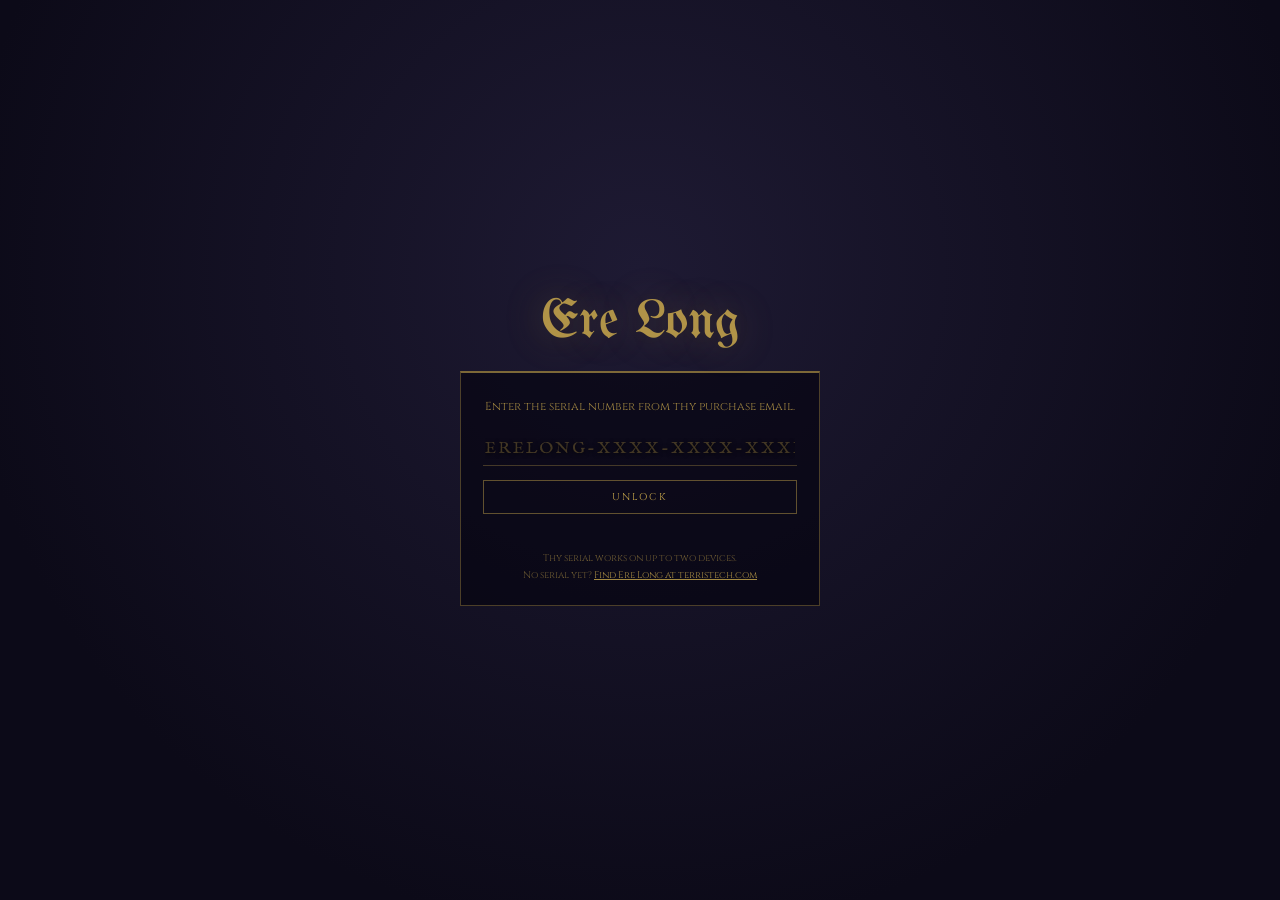
<file: public/unlock.html>
<!DOCTYPE html>
<html lang="en">
<head>
  <meta charset="UTF-8">
  <meta http-equiv="Content-Security-Policy" content="default-src 'self'; script-src 'self'; style-src 'self'; img-src 'self'; font-src 'self'; object-src 'none'; base-uri 'self'; form-action 'self'">
  <meta name="viewport" content="width=device-width, initial-scale=1.0">
  <title>Ere Long — Unlock</title>
  <meta name="theme-color" content="#1a1a2e">
  <link rel="stylesheet" href="styles.css">
</head>
<body class="unlock-body">

<div id="unlock-wrap">
  <h1 id="unlock-title">Ere Long</h1>
  <div id="unlock-box">
    <p id="unlock-lead">Enter the serial number from thy purchase email.</p>
    <form id="unlock-form">
      <input type="text" id="unlock-serial" class="panel-input" placeholder="ERELONG-XXXX-XXXX-XXXX" autocomplete="off" spellcheck="false" maxlength="64">
      <button type="submit" id="unlock-btn">Unlock</button>
    </form>
    <p id="unlock-error"></p>
    <p id="unlock-note">Thy serial works on up to two devices.<br>
      No serial yet? <a id="unlock-buy" href="https://terristech.com">Find Ere Long at terristech.com</a></p>
  </div>
</div>

<script src="unlock.js"></script>
</body>
</html>
</file>
<file: public/styles.css>
/* ── SELF-HOSTED FONTS ─────────────────────────────────────
   Downloaded from Google Fonts; served locally so no request
   ever leaves this site. Cinzel is a variable-instance file
   shared across weights 400/600/900. */

/* Cinzel — latin-ext */
@font-face {
  font-family: 'Cinzel';
  font-style: normal;
  font-weight: 400;
  font-display: swap;
  src: url('fonts/cinzel-latin-ext.woff2') format('woff2');
  unicode-range: U+0100-02BA, U+02BD-02C5, U+02C7-02CC, U+02CE-02D7, U+02DD-02FF, U+0304, U+0308, U+0329, U+1D00-1DBF, U+1E00-1E9F, U+1EF2-1EFF, U+2020, U+20A0-20AB, U+20AD-20C0, U+2113, U+2C60-2C7F, U+A720-A7FF;
}
/* Cinzel — latin */
@font-face {
  font-family: 'Cinzel';
  font-style: normal;
  font-weight: 400;
  font-display: swap;
  src: url('fonts/cinzel-latin.woff2') format('woff2');
  unicode-range: U+0000-00FF, U+0131, U+0152-0153, U+02BB-02BC, U+02C6, U+02DA, U+02DC, U+0304, U+0308, U+0329, U+2000-206F, U+20AC, U+2122, U+2191, U+2193, U+2212, U+2215, U+FEFF, U+FFFD;
}
@font-face {
  font-family: 'Cinzel';
  font-style: normal;
  font-weight: 600;
  font-display: swap;
  src: url('fonts/cinzel-latin-ext.woff2') format('woff2');
  unicode-range: U+0100-02BA, U+02BD-02C5, U+02C7-02CC, U+02CE-02D7, U+02DD-02FF, U+0304, U+0308, U+0329, U+1D00-1DBF, U+1E00-1E9F, U+1EF2-1EFF, U+2020, U+20A0-20AB, U+20AD-20C0, U+2113, U+2C60-2C7F, U+A720-A7FF;
}
@font-face {
  font-family: 'Cinzel';
  font-style: normal;
  font-weight: 600;
  font-display: swap;
  src: url('fonts/cinzel-latin.woff2') format('woff2');
  unicode-range: U+0000-00FF, U+0131, U+0152-0153, U+02BB-02BC, U+02C6, U+02DA, U+02DC, U+0304, U+0308, U+0329, U+2000-206F, U+20AC, U+2122, U+2191, U+2193, U+2212, U+2215, U+FEFF, U+FFFD;
}
@font-face {
  font-family: 'Cinzel';
  font-style: normal;
  font-weight: 900;
  font-display: swap;
  src: url('fonts/cinzel-latin-ext.woff2') format('woff2');
  unicode-range: U+0100-02BA, U+02BD-02C5, U+02C7-02CC, U+02CE-02D7, U+02DD-02FF, U+0304, U+0308, U+0329, U+1D00-1DBF, U+1E00-1E9F, U+1EF2-1EFF, U+2020, U+20A0-20AB, U+20AD-20C0, U+2113, U+2C60-2C7F, U+A720-A7FF;
}
@font-face {
  font-family: 'Cinzel';
  font-style: normal;
  font-weight: 900;
  font-display: swap;
  src: url('fonts/cinzel-latin.woff2') format('woff2');
  unicode-range: U+0000-00FF, U+0131, U+0152-0153, U+02BB-02BC, U+02C6, U+02DA, U+02DC, U+0304, U+0308, U+0329, U+2000-206F, U+20AC, U+2122, U+2191, U+2193, U+2212, U+2215, U+FEFF, U+FFFD;
}
/* Cinzel Decorative */
@font-face {
  font-family: 'Cinzel Decorative';
  font-style: normal;
  font-weight: 400;
  font-display: swap;
  src: url('fonts/cinzel-decorative-400-latin-ext.woff2') format('woff2');
  unicode-range: U+0100-02BA, U+02BD-02C5, U+02C7-02CC, U+02CE-02D7, U+02DD-02FF, U+0304, U+0308, U+0329, U+1D00-1DBF, U+1E00-1E9F, U+1EF2-1EFF, U+2020, U+20A0-20AB, U+20AD-20C0, U+2113, U+2C60-2C7F, U+A720-A7FF;
}
@font-face {
  font-family: 'Cinzel Decorative';
  font-style: normal;
  font-weight: 400;
  font-display: swap;
  src: url('fonts/cinzel-decorative-400-latin.woff2') format('woff2');
  unicode-range: U+0000-00FF, U+0131, U+0152-0153, U+02BB-02BC, U+02C6, U+02DA, U+02DC, U+0304, U+0308, U+0329, U+2000-206F, U+20AC, U+2122, U+2191, U+2193, U+2212, U+2215, U+FEFF, U+FFFD;
}
@font-face {
  font-family: 'Cinzel Decorative';
  font-style: normal;
  font-weight: 700;
  font-display: swap;
  src: url('fonts/cinzel-decorative-700-latin-ext.woff2') format('woff2');
  unicode-range: U+0100-02BA, U+02BD-02C5, U+02C7-02CC, U+02CE-02D7, U+02DD-02FF, U+0304, U+0308, U+0329, U+1D00-1DBF, U+1E00-1E9F, U+1EF2-1EFF, U+2020, U+20A0-20AB, U+20AD-20C0, U+2113, U+2C60-2C7F, U+A720-A7FF;
}
@font-face {
  font-family: 'Cinzel Decorative';
  font-style: normal;
  font-weight: 700;
  font-display: swap;
  src: url('fonts/cinzel-decorative-700-latin.woff2') format('woff2');
  unicode-range: U+0000-00FF, U+0131, U+0152-0153, U+02BB-02BC, U+02C6, U+02DA, U+02DC, U+0304, U+0308, U+0329, U+2000-206F, U+20AC, U+2122, U+2191, U+2193, U+2212, U+2215, U+FEFF, U+FFFD;
}
/* IM Fell English SC */
@font-face {
  font-family: 'IM Fell English SC';
  font-style: normal;
  font-weight: 400;
  font-display: swap;
  src: url('fonts/imfell-english-sc-latin.woff2') format('woff2');
  unicode-range: U+0000-00FF, U+0131, U+0152-0153, U+02BB-02BC, U+02C6, U+02DA, U+02DC, U+0304, U+0308, U+0329, U+2000-206F, U+20AC, U+2122, U+2191, U+2193, U+2212, U+2215, U+FEFF, U+FFFD;
}
/* UnifrakturMaguntia */
@font-face {
  font-family: 'UnifrakturMaguntia';
  font-style: normal;
  font-weight: 400;
  font-display: swap;
  src: url('fonts/unifraktur-maguntia-latin.woff2') format('woff2');
  unicode-range: U+0000-00FF, U+0131, U+0152-0153, U+02BB-02BC, U+02C6, U+02DA, U+02DC, U+0304, U+0308, U+0329, U+2000-206F, U+20AC, U+2122, U+2191, U+2193, U+2212, U+2215, U+FEFF, U+FFFD;
}

*, *::before, *::after { box-sizing: border-box; margin: 0; padding: 0; }
html, body { width: 100%; height: 100%; overflow: hidden; font-family: 'Cinzel', Georgia, serif; }

/* ── OPENING SCREEN ────────────────────────────────────── */
#opening-screen {
  position: fixed; inset: 0; z-index: 200;
  background: #000;
  display: flex; align-items: center; justify-content: center;
}
#opening-title {
  font-family: 'UnifrakturMaguntia', cursive;
  font-size: clamp(3.2rem, 13vw, 5.5rem);
  color: rgba(201,168,76,.82);
  text-shadow: 0 0 40px rgba(201,168,76,.3), 0 0 90px rgba(201,168,76,.1);
  opacity: 0;
  transition: opacity 0.4s ease;
}

/* ── BACKGROUND LAYERS ─────────────────────────────────── */
#bg-a, #bg-b {
  position: fixed; inset: 0;
  background-size: cover; background-position: center center;
  background-color: #1a1a2e; transition: opacity 2s ease;
}
#bg-a { z-index: 1; opacity: 1; }
#bg-b { z-index: 2; opacity: 0; }

/* ── APP SHELL — panel sits at the top ─────────────────── */
#app {
  position: fixed; inset: 0; z-index: 10;
  display: flex; flex-direction: column;
  align-items: center; justify-content: flex-start;
  padding: 12px 14px 0;
}

/* ── PANEL ─────────────────────────────────────────────── */
#panel {
  width: 100%; max-width: 480px;
  max-height: 88vh; overflow-y: auto;
  background: rgba(4,3,14,.52);
  backdrop-filter: blur(14px); -webkit-backdrop-filter: blur(14px);
  border-top: 1px solid rgba(201,168,76,.3);
  border-left: 1px solid rgba(201,168,76,.1);
  border-right: 1px solid rgba(201,168,76,.1);
  border-bottom: 1px solid rgba(201,168,76,.1);
  padding: 10px 18px 14px;
  color: #c9a84c;
}

/* ── DIAL AREA (arrows + four clock faces) ─────────────── */
#dial-area {
  display: flex; align-items: center; gap: 2px;
  padding: 4px 0 2px;
  transition: opacity 0.35s ease;
}
#dial-area.fading { opacity: 0; }

#dial-row {
  display: flex; justify-content: center;
  align-items: flex-start; gap: 6px;
  flex: 1;
}
.dial-wrap { display: flex; flex-direction: column; align-items: center; gap: 4px; }
.dial-canvas { display: block; }
.dial-label {
  font-size: .38rem; letter-spacing: .22em;
  text-transform: uppercase; color: rgba(201,168,76,.6);
  text-shadow: 0 1px 5px rgba(0,0,0,.9);
}

/* ── NAV ARROWS (inside dial area) ────────────────────── */
.nav-arrow {
  background: transparent; border: none;
  color: rgba(201,168,76,.55); font-size: 1rem;
  padding: 4px 6px; cursor: pointer;
  transition: color .2s; user-select: none; line-height: 1;
  flex-shrink: 0; text-shadow: 0 1px 5px rgba(0,0,0,.9);
}
.nav-arrow:hover  { color: #c9a84c; }
.nav-arrow:active { transform: scale(.85); }

/* ── STATUS TEXT ───────────────────────────────────────── */
#status-text {
  text-align: center; font-size: .55rem; letter-spacing: .22em;
  text-transform: uppercase; font-style: italic;
  color: rgba(201,168,76,.65); min-height: .9em; margin: 4px 0 4px;
  text-shadow: 0 1px 6px rgba(0,0,0,.9);
}

/* ── QUOTE ─────────────────────────────────────────────── */
#quote-area {
  text-align: center; min-height: 3.4em;
  opacity: 0; transition: opacity 1s ease;
  margin: 2px 0 8px; padding: 0 6px;
}
#quote-area.visible { opacity: 1; }
#quote-text {
  font-family: 'IM Fell English SC', Georgia, serif;
  font-size: .88rem; font-style: italic;
  color: rgba(201,168,76,.75); line-height: 1.55;
  text-shadow: 0 1px 6px rgba(0,0,0,.9);
}
#quote-attr {
  font-size: .64rem; color: rgba(201,168,76,.5);
  margin-top: 4px; letter-spacing: .09em; text-transform: uppercase;
  text-shadow: 0 1px 4px rgba(0,0,0,.9);
}

/* ── ORNATE DIVIDER ────────────────────────────────────── */
.divider { display: flex; align-items: center; gap: 10px; margin: 8px 0; }
.divider::before, .divider::after { content: ''; flex: 1; height: 1px; }
.divider::before { background: linear-gradient(90deg, transparent, rgba(201,168,76,.35)); }
.divider::after  { background: linear-gradient(270deg, transparent, rgba(201,168,76,.35)); }
.div-gem { color: rgba(201,168,76,.55); font-size: .58rem; line-height: 1; flex-shrink: 0; }

/* ── INPUT PANEL ───────────────────────────────────────── */
#input-panel { display: flex; flex-direction: column; gap: 8px; }

.panel-input {
  width: 100%; background: transparent; border: none;
  border-bottom: 1px solid rgba(201,168,76,.3); border-radius: 0;
  color: #c9a84c; font-family: 'IM Fell English SC', Georgia, serif;
  font-size: 1.05rem; padding: 5px 2px 6px; outline: none;
  transition: border-color .25s;
  text-shadow: 0 1px 5px rgba(0,0,0,.9);
}
.panel-input:focus { border-bottom-color: rgba(201,168,76,.7); }
.panel-input::placeholder { color: rgba(201,168,76,.3); }
input[type="datetime-local"]::-webkit-calendar-picker-indicator {
  filter: sepia(1) saturate(2) hue-rotate(5deg) brightness(.85); cursor: pointer;
}

/* ── COLOUR (STAR) PICKER ──────────────────────────────── */
#color-row {
  display: flex; flex-wrap: wrap; gap: 5px;
  align-items: center; justify-content: center;
  padding: 1px 0 2px;
}
.color-swatch {
  width: 24px; height: 24px; padding: 0; line-height: 1;
  background: transparent; border: 1px solid transparent; border-radius: 3px;
  font-size: 1rem; cursor: pointer;
  display: flex; align-items: center; justify-content: center;
  transition: transform .15s, border-color .2s, background .2s;
  text-shadow: 0 1px 4px rgba(0,0,0,.9);
}
.color-swatch:hover { transform: scale(1.18); }
.color-swatch.no-star { color: rgba(201,168,76,.5); }   /* the hollow ☆ = no colour */
.color-swatch.on {
  border-color: rgba(201,168,76,.85);
  background: rgba(201,168,76,.1);
}

/* ── DATE + MUTE ROW ───────────────────────────────────── */
#date-row { display: flex; gap: 8px; align-items: center; }
#date-row .panel-input { flex: 1; }

/* ── MUTE BUTTON (inline) ──────────────────────────────── */
#mute-btn {
  flex-shrink: 0;
  width: 34px; height: 34px;
  background: transparent;
  border: 1px solid rgba(201,168,76,.4); border-radius: 2px;
  color: rgba(201,168,76,.75); font-size: .9rem; cursor: pointer;
  display: flex; align-items: center; justify-content: center;
  transition: all .2s; user-select: none;
}
#mute-btn:hover { border-color: #c9a84c; color: #c9a84c; }
#mute-btn.muted { color: rgba(201,168,76,.2); border-color: rgba(201,168,76,.15); }

/* ── ACTION ROW: Await | Forebode | Set ────────────────── */
#action-row { display: flex; gap: 6px; align-items: stretch; }

.mood-btn {
  flex: 1; background: transparent;
  border: 1px solid rgba(201,168,76,.25);
  color: rgba(201,168,76,.45); font-family: 'Cinzel', serif;
  font-size: .52rem; letter-spacing: .08em;
  padding: 6px 2px; cursor: pointer;
  text-transform: uppercase; transition: all .22s; position: relative;
}
.mood-btn::before, .mood-btn::after {
  content: ''; position: absolute; width: 4px; height: 4px; transition: border-color .22s;
}
.mood-btn::before { top:-1px; left:-1px; border-top:1px solid rgba(201,168,76,.22); border-left:1px solid rgba(201,168,76,.22); }
.mood-btn::after  { bottom:-1px; right:-1px; border-bottom:1px solid rgba(201,168,76,.22); border-right:1px solid rgba(201,168,76,.22); }
.mood-btn:hover { color: #c9a84c; border-color: rgba(201,168,76,.55); }
.mood-btn.on-anticipation { background: rgba(201,168,76,.1); border-color: rgba(201,168,76,.7); color: #d4b455; }
.mood-btn.on-anticipation::before, .mood-btn.on-anticipation::after { border-color: rgba(201,168,76,.75); }
.mood-btn.on-dread { background: rgba(120,18,18,.2); border-color: rgba(176,34,34,.6); color: #cc4444; }
.mood-btn.on-dread::before, .mood-btn.on-dread::after { border-color: rgba(176,34,34,.7); }

#save-btn, #clear-btn {
  flex: 0 0 auto;
  background: transparent;
  border: 1px solid rgba(201,168,76,.45); color: #c9a84c;
  font-family: 'Cinzel', serif; font-size: .52rem; letter-spacing: .12em;
  padding: 6px 9px; cursor: pointer;
  text-transform: uppercase; transition: all .25s;
}
#save-btn:hover, #clear-btn:hover { background: rgba(201,168,76,.1); border-color: #c9a84c; }
#clear-btn { border-color: rgba(201,168,76,.2); color: rgba(201,168,76,.5); }
#clear-btn:hover { background: rgba(120,18,18,.15); border-color: rgba(176,34,34,.5); color: #cc4444; }

/* ── EXPORT / IMPORT ───────────────────────────────────── */
#data-row {
  display: flex; gap: 6px; margin-top: 4px; align-items: stretch;
}
.data-btn {
  flex: 1; background: transparent;
  border: 1px solid rgba(201,168,76,.2); color: rgba(201,168,76,.45);
  font-family: 'Cinzel', serif; font-size: .54rem; letter-spacing: .14em;
  padding: 6px 4px; cursor: pointer;
  text-transform: uppercase; transition: all .22s;
}
.data-btn:hover { border-color: rgba(201,168,76,.5); color: #c9a84c; }

.import-label { text-align: center; cursor: pointer; }
#import-file { display: none; }

#info-btn {
  flex-shrink: 0;
  width: 28px;
  background: transparent;
  border: 1px solid rgba(201,168,76,.2); border-radius: 50%;
  color: rgba(201,168,76,.45); font-family: 'Cinzel', serif;
  font-size: .6rem; cursor: pointer; transition: all .22s;
}
#info-btn:hover { border-color: rgba(201,168,76,.5); color: #c9a84c; }

/* ── INFO + TUTORIAL MODALS ────────────────────────────── */
#info-modal, #tut-modal, #sound-modal {
  display: none;
  position: fixed; inset: 0; z-index: 300;
  align-items: center; justify-content: center;
  background: rgba(0,0,0,.6);
  padding: 20px;
}
#info-modal.open, #tut-modal.open, #sound-modal.open { display: flex; }

#info-box, #tut-box, #sound-box {
  background: rgba(4,3,14,.88);
  backdrop-filter: blur(20px); -webkit-backdrop-filter: blur(20px);
  border: 1px solid rgba(201,168,76,.35);
  border-top: 2px solid rgba(201,168,76,.6);
  max-width: 360px; width: 100%;
  max-height: 84vh; overflow-y: auto;
  padding: 24px 22px 20px;
  color: #c9a84c;
  font-family: 'Cinzel', Georgia, serif;
  position: relative;
}
#info-box h3, #tut-box h3, #sound-box h3 {
  font-family: 'Cinzel Decorative', 'Cinzel', serif;
  font-size: .85rem; letter-spacing: .08em;
  margin-bottom: 14px;
  text-shadow: 0 0 20px rgba(201,168,76,.3);
}
#info-box h3:not(:first-child) { margin-top: 18px; }
#info-box p, #tut-box p, #sound-box p {
  font-size: .68rem; line-height: 1.7;
  color: rgba(201,168,76,.75);
  margin-bottom: 10px;
}
#info-box p:last-of-type { margin-bottom: 18px; }
#info-box strong { color: #c9a84c; }
#info-close, #tut-nav button, #sound-close {
  display: block; width: 100%;
  background: transparent;
  border: 1px solid rgba(201,168,76,.4); color: #c9a84c;
  font-family: 'Cinzel', serif; font-size: .62rem; letter-spacing: .2em;
  padding: 8px; cursor: pointer; text-transform: uppercase;
  transition: all .22s;
}
#info-close:hover, #tut-nav button:hover, #sound-close:hover { background: rgba(201,168,76,.1); border-color: #c9a84c; }

/* ── SOUND SETTINGS ────────────────────────────────────── */
.snd-label {
  font-size: .6rem; letter-spacing: .14em; text-transform: uppercase;
  color: rgba(201,168,76,.55); margin: 14px 0 6px;
}
.snd-row { display: flex; gap: 6px; }
.snd-btn {
  flex: 1; background: transparent;
  border: 1px solid rgba(201,168,76,.25); color: rgba(201,168,76,.5);
  font-family: 'Cinzel', serif; font-size: .54rem; letter-spacing: .08em;
  padding: 7px 4px; cursor: pointer; text-transform: uppercase;
  transition: all .22s;
}
.snd-btn:hover { border-color: rgba(201,168,76,.55); color: #c9a84c; }
.snd-btn.on { background: rgba(201,168,76,.12); border-color: rgba(201,168,76,.7); color: #d4b455; }
#mute-toggle { width: 100%; }
#sound-close { margin-top: 18px; }

/* ── TUTORIAL SPECIFICS ────────────────────────────────── */
#tut-text { min-height: 6.8em; }
#tut-dots {
  text-align: center; margin-bottom: 14px;
  letter-spacing: .6em; text-indent: .6em;
}
#tut-dots span { color: rgba(201,168,76,.22); font-size: .55rem; transition: color .3s; }
#tut-dots span.active { color: #c9a84c; }
#tut-nav { display: flex; gap: 8px; }
#tut-nav #tut-skip { flex: 1; border-color: rgba(201,168,76,.2); color: rgba(201,168,76,.5); }
#tut-nav #tut-next { flex: 2; }

/* ── UNLOCK PAGE ───────────────────────────────────────── */
.unlock-body {
  background: radial-gradient(ellipse at 50% 30%, #1e1a33 0%, #0c0a18 75%);
  display: flex; align-items: center; justify-content: center;
}
#unlock-wrap { width: 100%; max-width: 400px; padding: 20px; text-align: center; }
#unlock-title {
  font-family: 'UnifrakturMaguntia', cursive; font-weight: 400;
  font-size: clamp(2.6rem, 11vw, 3.4rem);
  color: rgba(201,168,76,.85);
  text-shadow: 0 0 40px rgba(201,168,76,.3), 0 0 90px rgba(201,168,76,.1);
  margin-bottom: 20px;
}
#unlock-box {
  background: rgba(4,3,14,.6);
  border: 1px solid rgba(201,168,76,.35);
  border-top: 2px solid rgba(201,168,76,.6);
  padding: 24px 22px 20px;
  color: #c9a84c; font-family: 'Cinzel', Georgia, serif;
}
#unlock-lead { font-size: .72rem; line-height: 1.7; color: rgba(201,168,76,.75); margin-bottom: 16px; }
#unlock-form { display: flex; flex-direction: column; gap: 14px; }
#unlock-serial { text-align: center; letter-spacing: .12em; text-transform: uppercase; }
#unlock-btn {
  background: transparent;
  border: 1px solid rgba(201,168,76,.45); color: #c9a84c;
  font-family: 'Cinzel', serif; font-size: .62rem; letter-spacing: .2em;
  padding: 9px; cursor: pointer; text-transform: uppercase;
  transition: all .22s;
}
#unlock-btn:hover { background: rgba(201,168,76,.1); border-color: #c9a84c; }
#unlock-btn:disabled { opacity: .5; cursor: default; }
#unlock-error { min-height: 1.4em; font-size: .64rem; color: #cc4444; margin-top: 12px; }
#unlock-note { font-size: .6rem; line-height: 1.8; color: rgba(201,168,76,.5); margin-top: 10px; }
#unlock-note a { color: rgba(201,168,76,.8); }

/* ── STATE CLASSES ─────────────────────────────────────── */
.state-arrived #status-text { animation: pulse-txt 2.2s ease-in-out infinite; }
@keyframes pulse-txt {
  0%,100% { opacity: .48; }
  50%      { opacity: 1; color: rgba(201,168,76,.9); }
}
</file>
